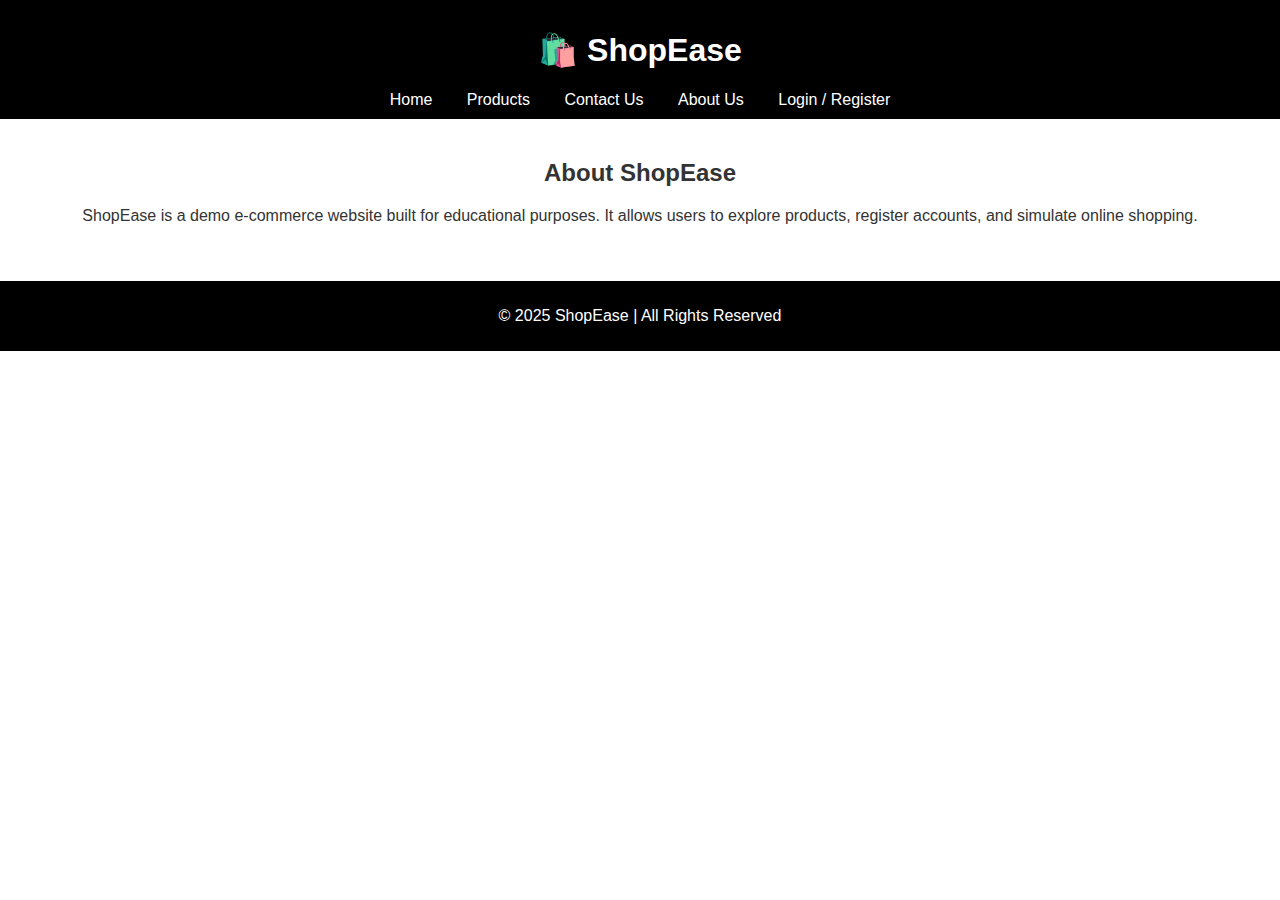
<file: about.html>
<!DOCTYPE html>
<html lang="en">
<head>
  <meta charset="UTF-8" />
  <meta name="viewport" content="width=device-width, initial-scale=1.0" />
  <title>About Us - ShopEase</title>
  <link rel="stylesheet" href="style.css" />
</head>
<body>
  <header>
    <h1>🛍️ ShopEase</h1>
    <nav>
      <a href="index.html">Home</a>
      <a href="products.html">Products</a>
      <a href="contact.html">Contact Us</a>
      <a href="about.html">About Us</a>
      <a href="login.html">Login / Register</a>
    </nav>
  </header>

  <section class="about">
    <h2>About ShopEase</h2>
    <p>
      ShopEase is a demo e-commerce website built for educational purposes.
      It allows users to explore products, register accounts, and simulate online shopping.
    </p>
  </section>

  <footer>
    <p>© 2025 ShopEase | All Rights Reserved</p>
  </footer>
</body>
</html>
</file>
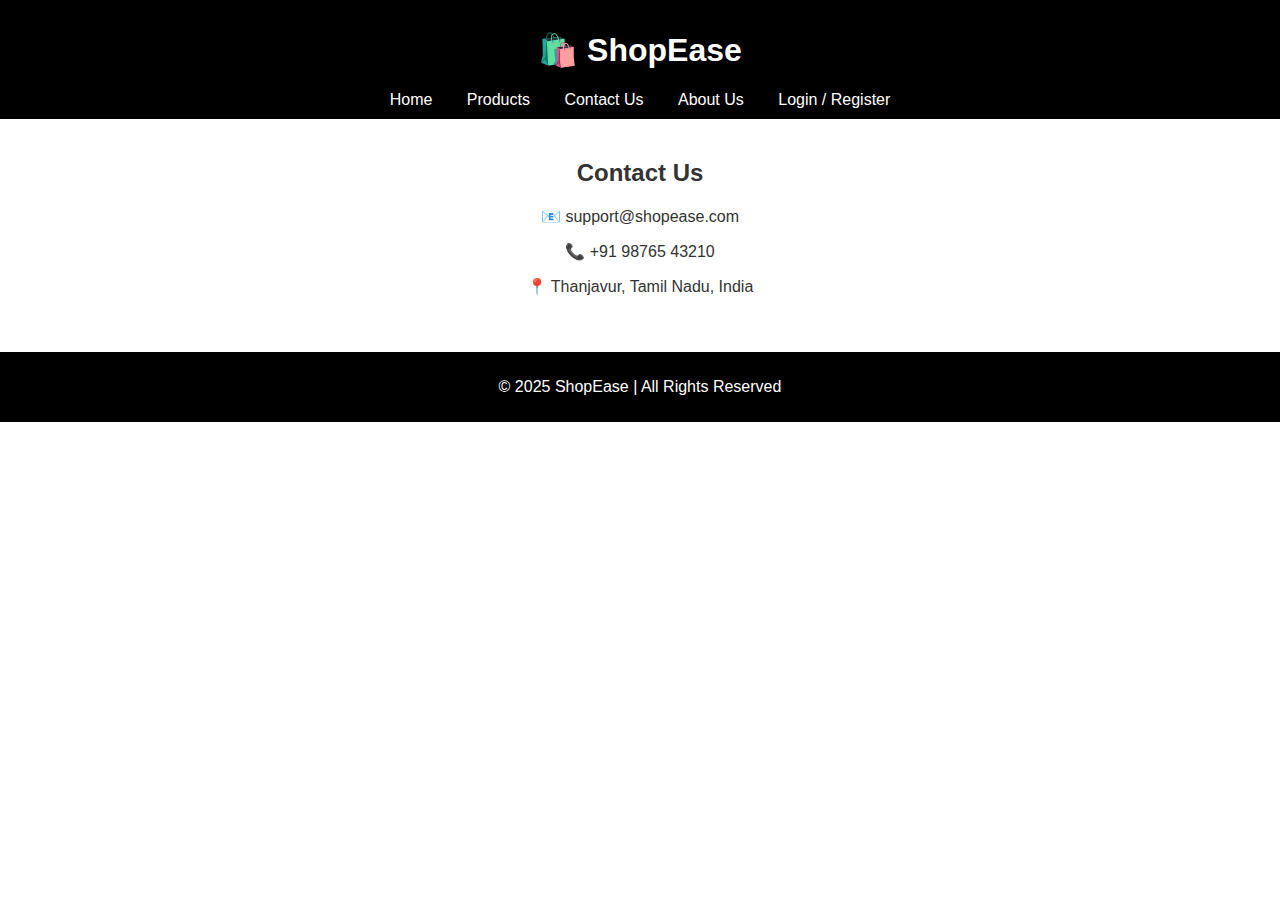
<file: contact.html>
<!DOCTYPE html>
<html lang="en">
<head>
  <meta charset="UTF-8" />
  <meta name="viewport" content="width=device-width, initial-scale=1.0" />
  <title>Contact Us - ShopEase</title>
  <link rel="stylesheet" href="style.css" />
</head>
<body>
  <header>
    <h1>🛍️ ShopEase</h1>
    <nav>
      <a href="index.html">Home</a>
      <a href="products.html">Products</a>
      <a href="contact.html">Contact Us</a>
      <a href="about.html">About Us</a>
      <a href="login.html">Login / Register</a>
    </nav>
  </header>

  <section class="contact">
    <h2>Contact Us</h2>
    <p>📧 support@shopease.com</p>
    <p>📞 +91 98765 43210</p>
    <p>📍 Thanjavur, Tamil Nadu, India</p>
  </section>

  <footer>
    <p>© 2025 ShopEase | All Rights Reserved</p>
  </footer>
</body>
</html>
</file>
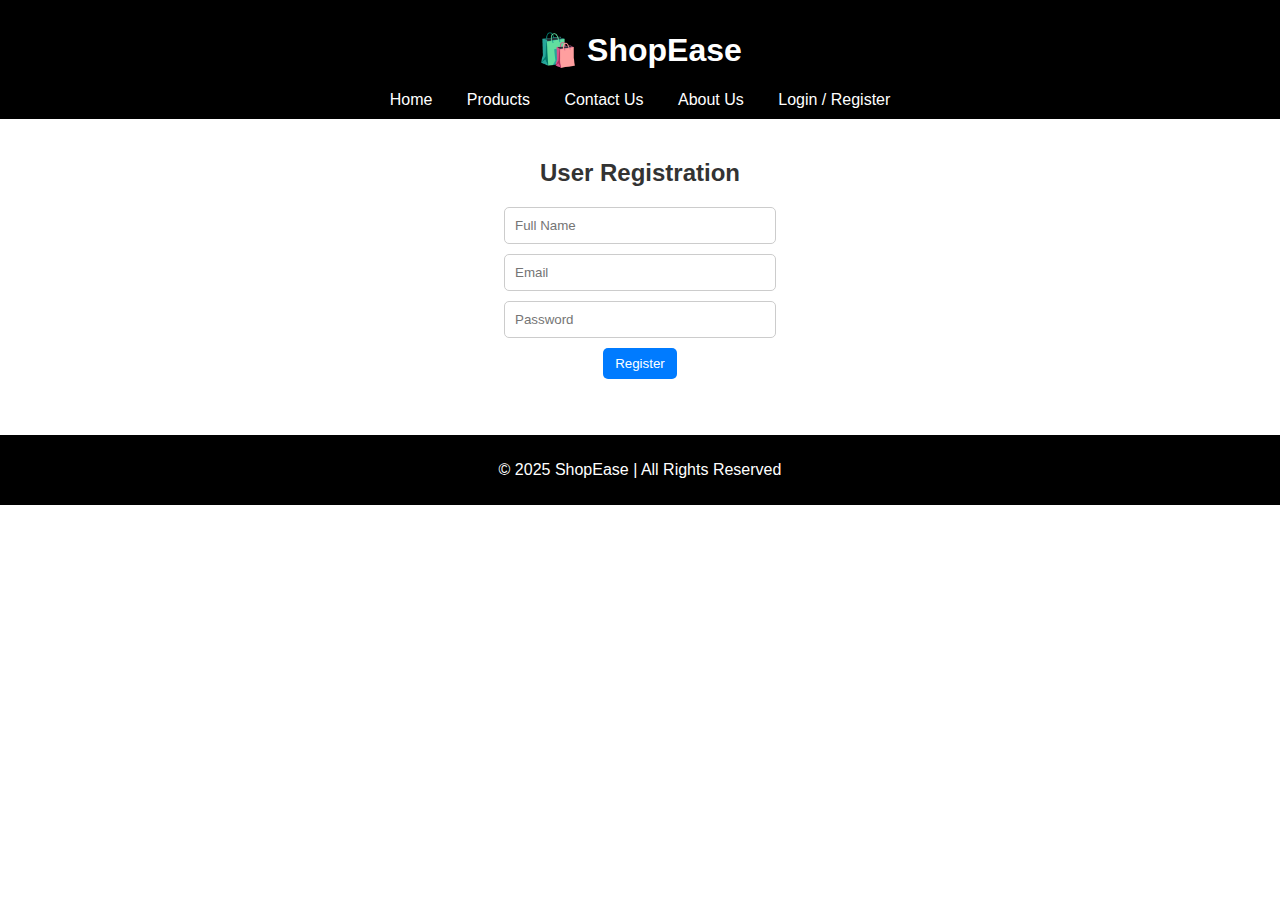
<file: login.html>
<!DOCTYPE html>
<html lang="en">
<head>
  <meta charset="UTF-8" />
  <meta name="viewport" content="width=device-width, initial-scale=1.0" />
  <title>Login - ShopEase</title>
  <link rel="stylesheet" href="style.css" />
  <script src="script.js" defer></script>
</head>
<body>
  <header>
    <h1>🛍️ ShopEase</h1>
    <nav>
      <a href="index.html">Home</a>
      <a href="products.html">Products</a>
      <a href="contact.html">Contact Us</a>
      <a href="about.html">About Us</a>
      <a href="login.html">Login / Register</a>
    </nav>
  </header>

  <section class="form-section">
    <h2>User Registration</h2>
    <form id="registerForm">
      <input type="text" id="name" placeholder="Full Name" required />
      <input type="email" id="email" placeholder="Email" required />
      <input type="password" id="password" placeholder="Password" required />
      <button type="submit">Register</button>
    </form>
    <p id="msg"></p>
  </section>

  <footer>
    <p>© 2025 ShopEase | All Rights Reserved</p>
  </footer>
</body>
</html>
</file>
<file: style.css>
body { font-family: Arial, sans-serif; margin: 0; background: #fff; color: #333; }
header { background: black; color: white; padding: 10px 0; text-align: center; }
nav a { color: white; text-decoration: none; margin: 0 15px; }
nav a:hover { text-decoration: underline; }
.hero, .products, .form-section, .contact, .about { text-align: center; padding: 20px; }
.hero img { width: 80%; border-radius: 10px; margin-top: 10px; }
.product-list { display: flex; justify-content: center; flex-wrap: wrap; gap: 20px; }
.card { border: 1px solid #ccc; border-radius: 8px; width: 220px; padding: 10px; background: #f9f9f9; }
.card img { width: 100%; height: 160px; object-fit: cover; border-radius: 8px; }
button { background: #007bff; color: white; border: none; padding: 8px 12px; border-radius: 5px; cursor: pointer; }
button:hover { background: #0056b3; }
footer { background: #000; color: #fff; text-align: center; padding: 10px 0; margin-top: 20px; }
input { display: block; margin: 10px auto; padding: 10px; width: 250px; border-radius: 5px; border: 1px solid #ccc; }
</file>
